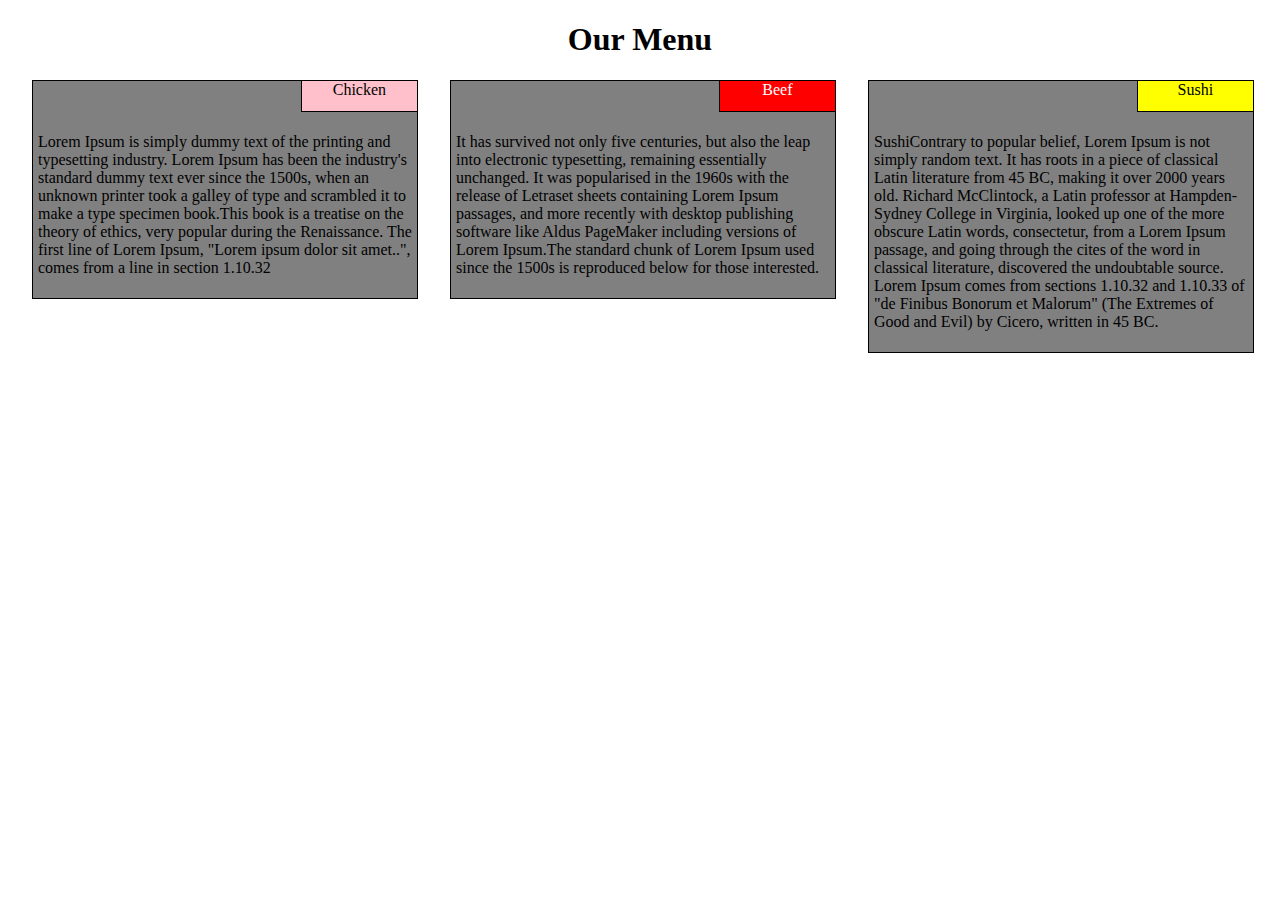
<file: index1.html>
<!DOCTYPE html>
<html>
<head>
	<meta charset="utf-8">
	<meta name="viewport", content="width=device-width", intial-scale=1>
	<title>Assignment submission for module 2</title>
	<link rel="stylesheet" href="style1.css">
 </head>
 
<body>
<center>	<h1> Our Menu</h1></center>
	<div class="d1">
	<p class="s1">Chicken</p>
	<p class="b1">Lorem Ipsum is simply dummy text of the printing and typesetting industry. Lorem Ipsum has been the industry's standard dummy text ever since the 1500s, when an unknown printer took a galley of type and scrambled it to make a type specimen book.This book is a treatise on the theory of ethics, very popular during the Renaissance. The first line of Lorem Ipsum, "Lorem ipsum dolor sit amet..", comes from a line in section 1.10.32</p>
    </div>

	<div class="d2">
	<p class="s2">Beef</p>
	<p class="b2">It has survived not only five centuries, but also the leap into electronic typesetting, remaining essentially unchanged. It was popularised in the 1960s with the release of Letraset sheets containing Lorem Ipsum passages, and more recently with desktop publishing software like Aldus PageMaker including versions of Lorem Ipsum.The standard chunk of Lorem Ipsum used since the 1500s is reproduced below for those interested.</p>
    </div>

	<div class="d3">
	<p class="s3">Sushi</p>
	<p class="b3">SushiContrary to popular belief, Lorem Ipsum is not simply random text. It has roots in a piece of classical Latin literature from 45 BC, making it over 2000 years old. Richard McClintock, a Latin professor at Hampden-Sydney College in Virginia, looked up one of the more obscure Latin words, consectetur, from a Lorem Ipsum passage, and going through the cites of the word in classical literature, discovered the undoubtable source. Lorem Ipsum comes from sections 1.10.32 and 1.10.33 of "de Finibus Bonorum et Malorum" (The Extremes of Good and Evil) by Cicero, written in 45 BC.
    </p>
    </div>

</body>
</html>
</file>
<file: style1.css>
<style>
	*{
			box-sizing:border-box;	
		}
	body {
                margin: 0px;
		}
	.b1,.b2,.b3{
       	clear: right;
       	padding: 5px;
       }
		.s1{

		    float: right;
		    text-align: center;
		    margin-top: -1px;
		    margin-right: -1px;
	height: 30px;
	border: 1px solid black;
	background-color: pink;

	}
	.s2{
		position: relative;
		text-align: center;
		color: white;
				 margin-top: -1px;
		    margin-right: -1px;
		float: right;	
	   height: 30px;
	border: 1px solid black;
	background-color: red;
	}	
	.s3{
		position: relative;
		text-align: center;
		float: right;
		 margin-top: -1px;
		    margin-right: -1px;
			    	height: 30px;
	border: 1px solid black;
	background-color: yellow;
	}
		
		@media (min-width: 992px) {

       .b1,.b2,.b3{
       	clear: right;
       	padding: 5px;
       }
	  div{

				float: left;
				margin-left: 2.5%;
						width: 30%;
		border: 1px solid black;
		background-color: grey;
	}
		.s1,.s2,.s3 {
		   	width:30%;
	}
}
	@media (min-width: 768px) and (max-width: 991px)
	{
     .d1,.d2{
    	float: left;
    	width: 45%;
    	margin-left: 3.33%;
    	border: 1px solid black;
		background-color: grey;
		margin-bottom: 3.33%;
	}
      .d3{
       float: left;
    	width:93.34%;
    	margin-left: 3.33%;
    	border: 1px solid black;
		background-color: grey;
    }
        .s1,.s2{
		   	width:40%;
		}

      .s3{
	     width:20.5%;
	}
	} 
@media (max-width: 767px) {
div{
		margin-left: 5%;
			margin-bottom: 2.5%;
			width: 90%;
		border: 1px solid black;
		background-color: grey;
	}
   .s1,.s2,.s3 {
		   	width:30%;
	}
}
</style>
</file>
